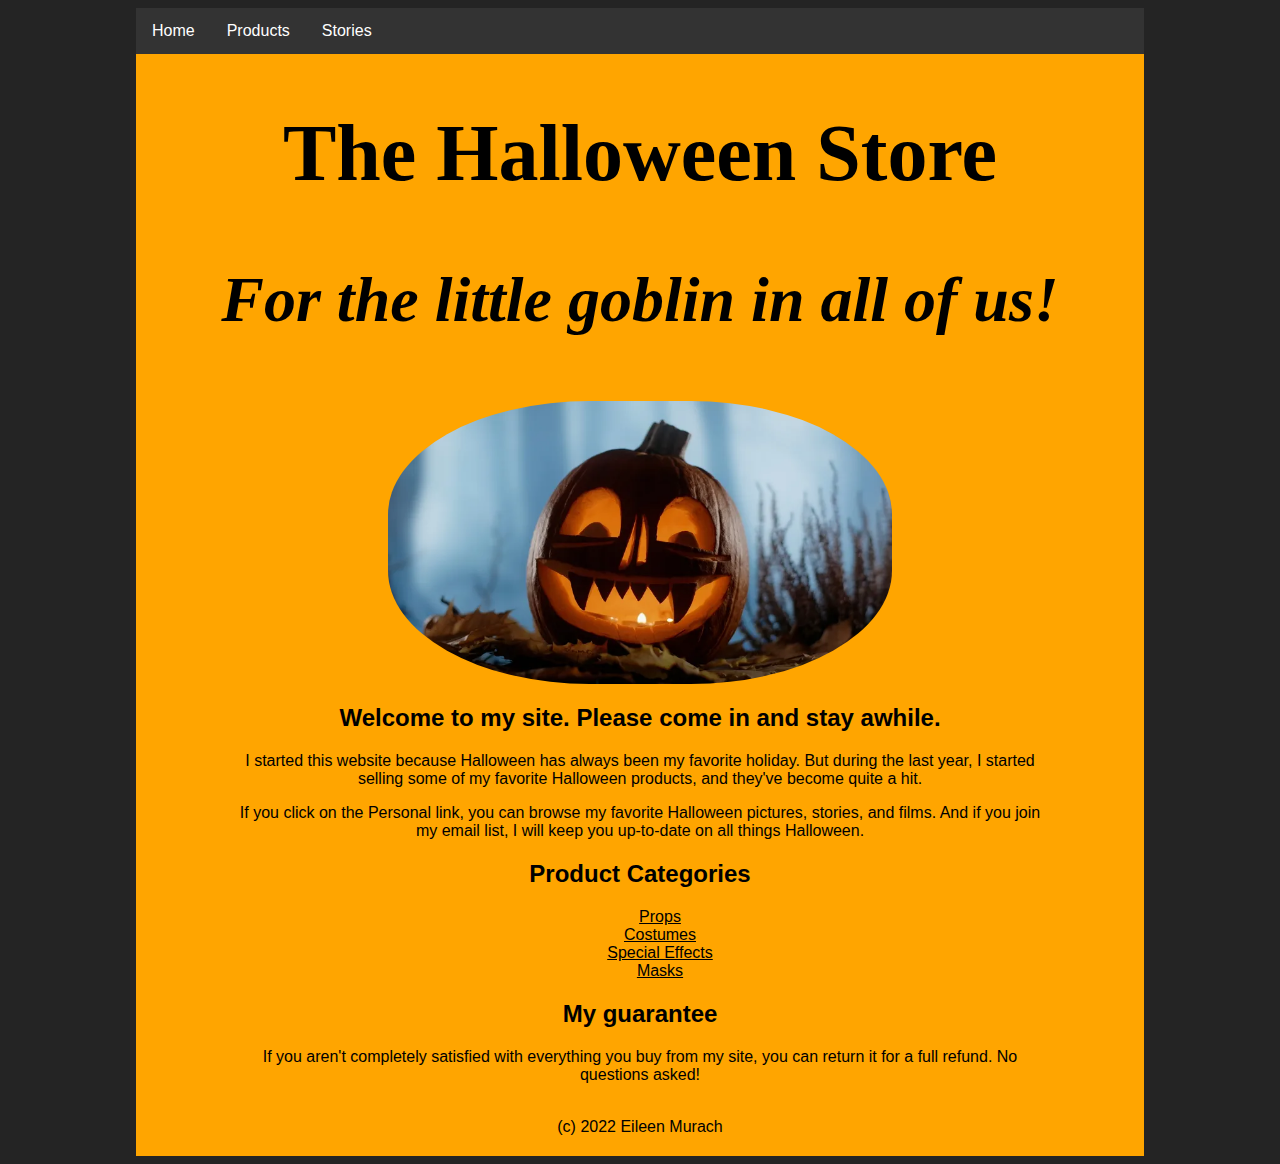
<file: public_html/index.html>
<!DOCTYPE html>

<!--
Halloween website project
Authors: Randall Hughes, Faibertha Francois
-->
<html lang="en">
    <head>
        <title>The Halloween Store</title>
        <meta charset="UTF-8">
        <meta name="keywords" content="halloween, store, holiday">
        <meta name="description" content="The go-to store for Halloween supplies">
        <meta name="author" content="Randall Hughes, Faibertha Francois">
        <meta name="viewport" content="width=device-width, initial-scale=1.0">
        <link href="https://fonts.cdnfonts.com/css/shlop" rel="stylesheet">
        <link href="https://fonts.cdnfonts.com/css/mistic-terror" rel="stylesheet">
        <link rel="stylesheet" href="base.css" type="text/css">
        <link rel="stylesheet" href="index.css" type="text/css">
    </head>
    
    <body>
        <nav class="main-navbar">
            <ul>
                <li><a href="index.html">Home</a></li>
                <li><a href="products.html">Products</a></li>
                <li><a href="stories.html">Stories</a></li>
            </ul>
        </nav>
        
        <h1 class="h1-spooky">The Halloween Store</h1>
        <h3 class="h3-welcome-subheader"><em>For the little goblin in all of us!</em></h3>
        <img class="centered-image-rounded" src="images/smiling_pumpkin1.png" alt="A smiling pumpkin"/>
        
        <h2 class="h2-subheader">Welcome to my site. Please come in and stay awhile.</h2>
        
        <p class="centered-paragraph-padded">
            I started this website because Halloween has always been my favorite holiday. But during the
            last year, I started selling some of my favorite Halloween products, and they've become quite 
            a hit.
        </p>
        <p class="centered-paragraph-padded">
            If you click on the Personal link, you can browse my favorite Halloween pictures, stories, and
            films. And if you join my email list, I will keep you up-to-date on all things Halloween.
        </p>
        
        
        <h2 class="h2-subheader">Product Categories</h2>

        <ul class="product-categories-list">
            <li>
                <a href="products.html">Props</a>
            </li>
            <li>
                <a href="products.html">Costumes</a>
            </li>
            <li>
                <a href="products.html">Special Effects</a>
            </li>
            <li>
                <a href="products.html">Masks</a>
            </li>
        </ul>
        
        <h2 class="h2-subheader">My guarantee</h2>
        <p class="centered-paragraph-padded">
            If you aren't completely satisfied with everything you buy from my site, 
            you can return it for a full refund. No questions asked!
        </p>        
       
        <br>
        <footer>(c) 2022 Eileen Murach</footer>
    </body>
</html>
</file>
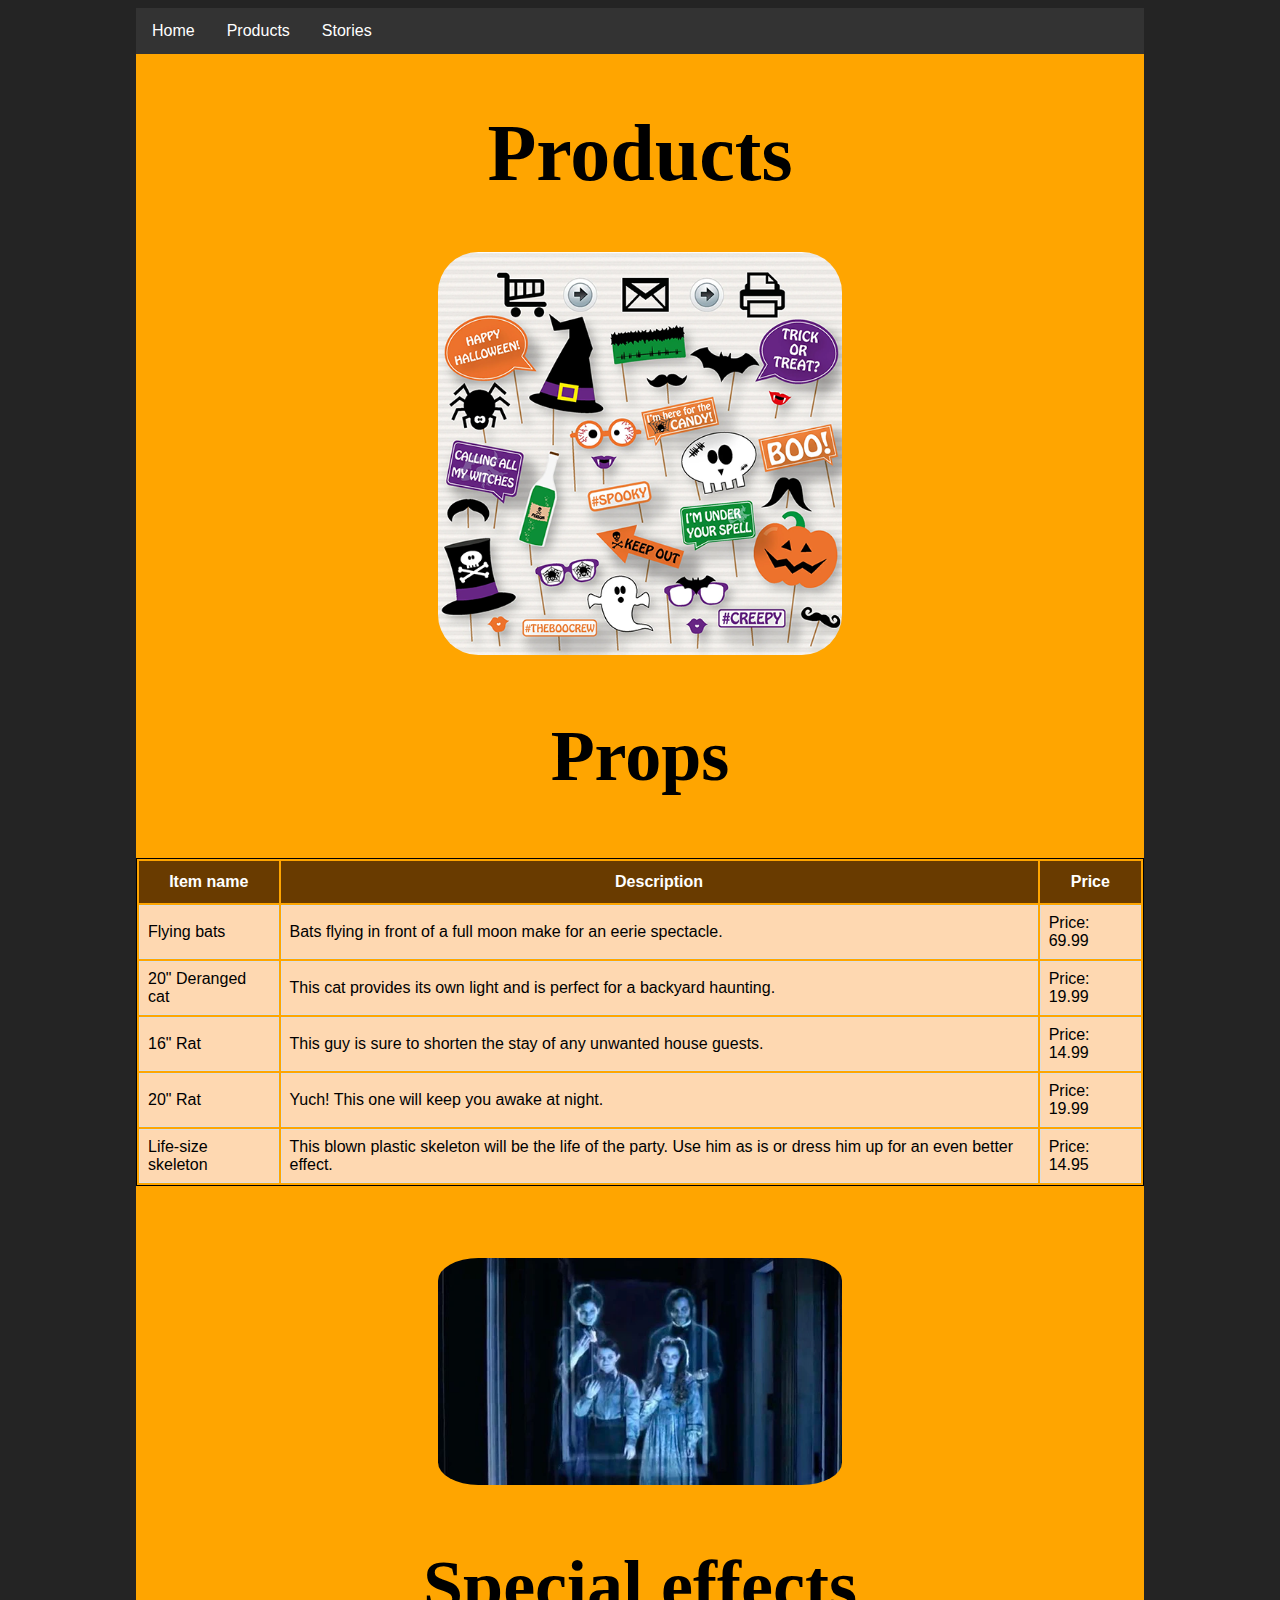
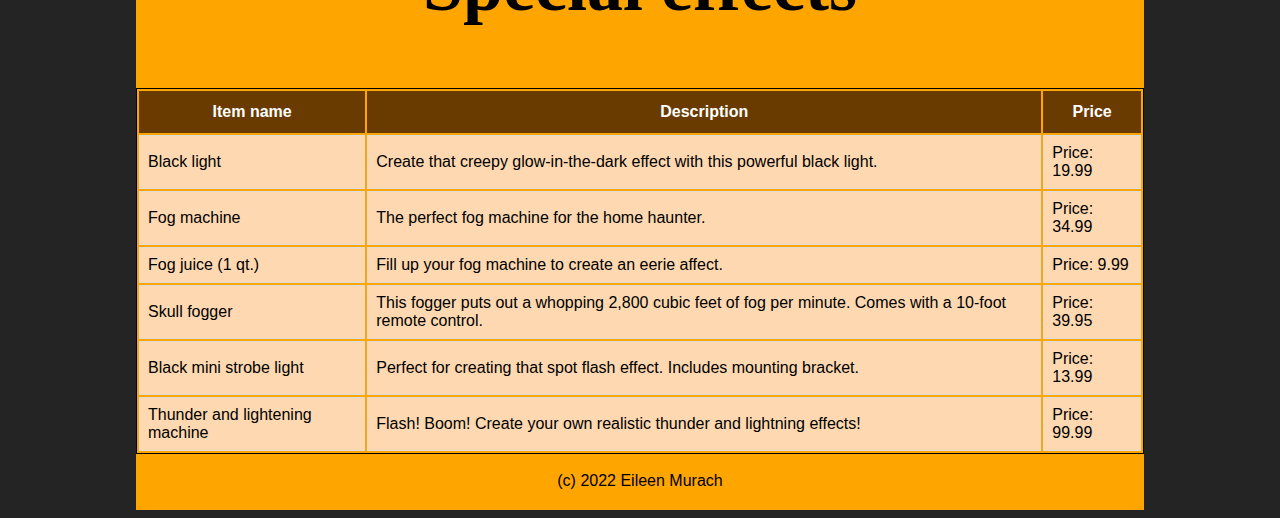
<file: public_html/products.html>
<!DOCTYPE html>

<!--
Halloween website project
Authors: Randall Hughes, Faibertha Francois
-->
<html lang="en">
    <head>
        <title>The Halloween Store - Products</title>
        <meta charset="UTF-8">
        <meta name="keywords" content="halloween, store, holiday">
        <meta name="description" content="The go-to store for Halloween supplies">
        <meta name="author" content="Randall Hughes, Faibertha Francois">
        <meta name="viewport" content="width=device-width, initial-scale=1.0">
        <link href="https://fonts.cdnfonts.com/css/shlop" rel="stylesheet">
        <link rel="stylesheet" href="base.css" type="text/css">
        <link rel="stylesheet" href="index.css" type="text/css">
    </head>
    
    <body>
        <nav class="main-navbar">
            <ul>
                <li><a href="index.html">Home</a></li>
                <li><a href="products.html">Products</a></li>
                <li><a href="stories.html">Stories</a></li>
            </ul>
        </nav>

        <h1 class="h1-spooky">Products</h1>

        <img class="product-image" src="images/halloween_props.png" alt="Halloween props image"/>
        <h2 class="product-table-header" id="props">Props</h2>
        <table>
            <tr>
                <th>Item name</th>
                <th>Description</th>
                <th>Price</th>
            </tr>
            <tr>
                <td>Flying bats</td>
                <td>Bats flying in front of a full moon make for an eerie spectacle.</td>
                <td>Price: 69.99</td>
            </tr>
            <tr>
                <td>20" Deranged cat</td>
                <td>This cat provides its own light and is perfect for a backyard haunting.</td>
                <td>Price: 19.99</td>
            </tr>
            <tr>
                <td>16" Rat</td>
                <td>This guy is sure to shorten the stay of any unwanted house guests.</td>
                <td>Price: 14.99</td>
            </tr>
            <tr>
                <td>20" Rat</td>
                <td>Yuch! This one will keep you awake at night.</td>
                <td>Price: 19.99</td>
            </tr>
            <tr>
                <td>Life-size skeleton</td>
                <td>This blown plastic skeleton will be the life of the party. Use him as is or dress him up for an even better effect.</td>
                <td>Price: 14.95</td>
            </tr>
        </table>

        <!--Line breaks to space it out-->
        <br> <br> <br> <br>
        <img class="product-image" src="images/special_effects.png" alt="Spooky special effects"/>
        <h2 class="product-table-header" id="special-effects">Special effects</h2>
        <table class="product-table">
            <tr>
                <th>Item name</th>
                <th>Description</th>
                <th>Price</th>
            </tr>
            <tr>
                <td>Black light</td>
                <td>Create that creepy glow-in-the-dark effect with this powerful black light.</td>
                <td>Price: 19.99</td>
            </tr>
            <tr>
                <td>Fog machine</td>
                <td>The perfect fog machine for the home haunter.</td>
                <td>Price: 34.99</td>
            </tr>
            <tr>
                <td>Fog juice (1 qt.)</td>
                <td>Fill up your fog machine to create an eerie affect.</td>
                <td>Price: 9.99</td>
            </tr>
            <tr>
                <td>Skull fogger</td>
                <td>This fogger puts out a whopping 2,800 cubic feet of fog per minute. Comes with a 10-foot remote control.</td>
                <td>Price: 39.95</td>
            </tr>
            <tr>
                <td>Black mini strobe light</td>
                <td>Perfect for creating that spot flash effect. Includes mounting bracket.</td>
                <td>Price: 13.99</td>
            </tr>
            <tr>
                <td>Thunder and lightening machine</td>
                <td>Flash! Boom! Create your own realistic thunder and lightning effects!</td>
                <td>Price: 99.99</td>
            </tr>
        </table>
        
        <br>
        <footer>(c) 2022 Eileen Murach</footer>
    </body>
</html>
</file>
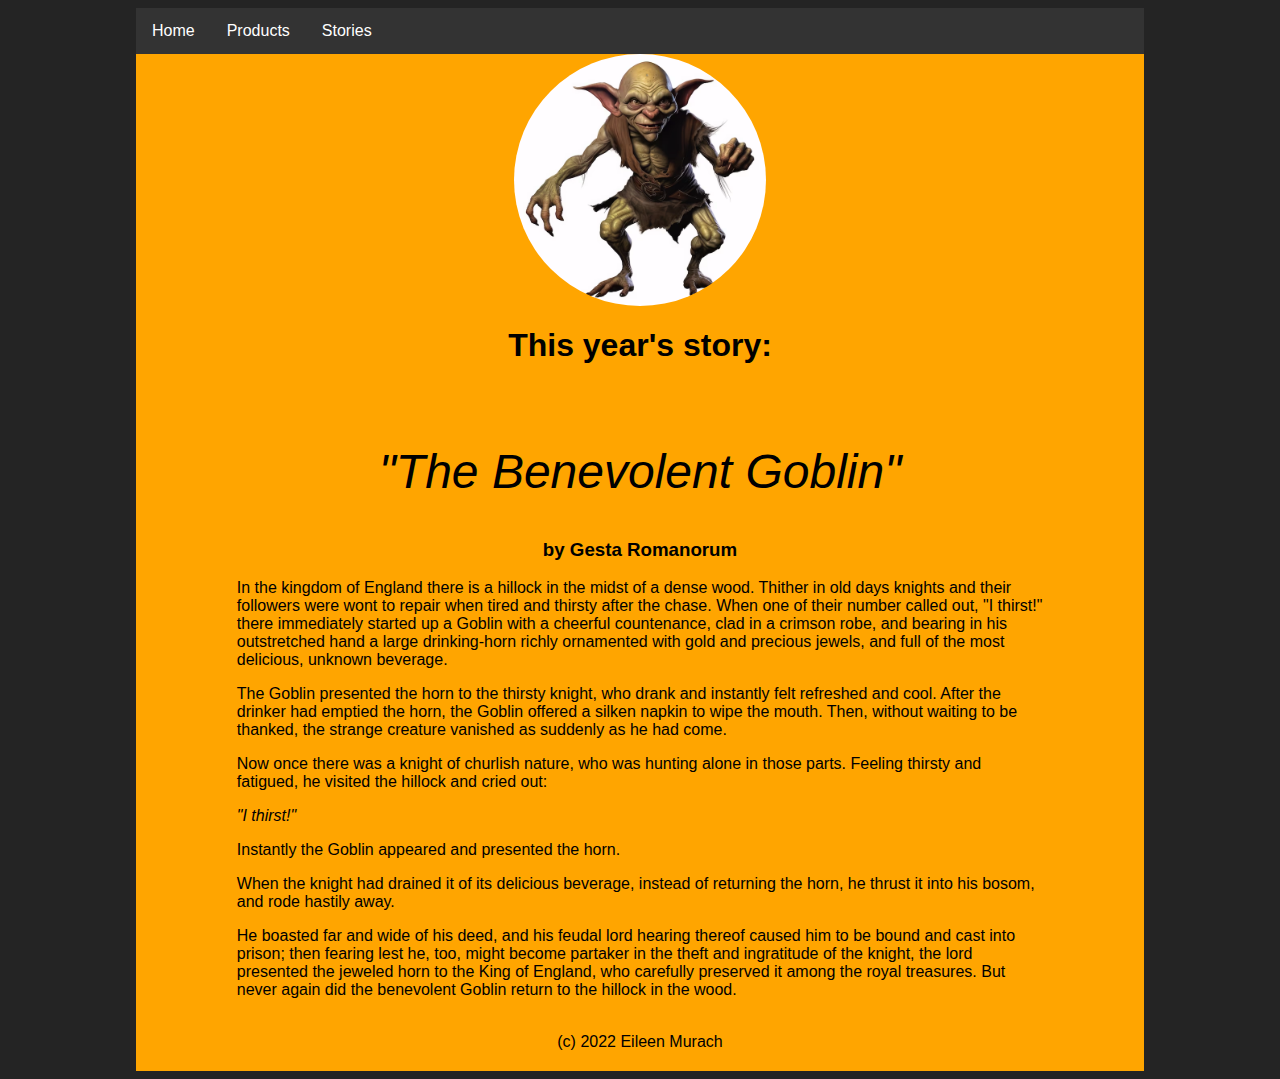
<file: public_html/stories.html>
<!DOCTYPE html>

<!--
Halloween website project
Authors: Randall Hughes, Faibertha Francois
-->
<html lang="en">
    <head>
        <title>The Halloween Store - Stories</title>
        <meta charset="UTF-8">
        <meta name="keywords" content="halloween, store, holiday, stories">
        <meta name="description" content="The go-to store for Halloween supplies">
        <meta name="author" content="Randall Hughes, Faibertha Francois">
        <meta name="viewport" content="width=device-width, initial-scale=1.0">
        <link href="https://fonts.cdnfonts.com/css/shlop" rel="stylesheet">
        <link rel="stylesheet" href="base.css" type="text/css">
        <link rel="stylesheet" href="index.css" type="text/css">
    </head>
    <body>
        <nav class="main-navbar">
            <ul>
                <li><a href="index.html">Home</a></li>
                <li><a href="products.html">Products</a></li>
                <li><a href="stories.html">Stories</a></li>
            </ul>
        </nav>
        
        <img class="centered-image" src="images/realistic_goblin.png" width="500" height="500" alt="A spooky goblin"/>

        <h1 class="centered-h1">This year's story:</h1>
        <br>
        <h2 class="story-title"><em>"The Benevolent Goblin"</em></h2>
        <h3 class="centered-h3">by Gesta Romanorum</h3>

        <p class="padded-paragraph">
            In the kingdom of England there is a hillock in the midst of a dense wood. Thither in old days knights and their followers
            were wont to repair when tired and thirsty after the chase. When one of their number called out, "I thirst!" there immediately
            started up a Goblin with a cheerful countenance, clad in a crimson robe, and bearing in his outstretched hand a large drinking-horn
            richly ornamented with gold and precious jewels, and full of the most delicious, unknown beverage.
        </p>
        <p class="padded-paragraph">
            The Goblin presented the horn to the thirsty knight, who drank and instantly felt refreshed and cool. After the
            drinker had emptied the horn, the Goblin offered a silken napkin to wipe the mouth. Then, without waiting to be
            thanked, the strange creature vanished as suddenly as he had come.
        </p>

        <p class="padded-paragraph">
            Now once there was a knight of churlish nature, who was hunting alone in those parts.
            Feeling thirsty and fatigued, he visited the hillock and cried out:
        </p>

        <p class="padded-paragraph">
            <em>"I thirst!"</em>
        </p>

        <p class="padded-paragraph">
            Instantly the Goblin appeared and presented the horn.
        </p>

        <p class="padded-paragraph">
            When the knight had drained it of its delicious beverage, instead of returning the horn, he thrust it into his bosom, and rode hastily away.
        </p>
        <p class="padded-paragraph">
            He boasted far and wide of his deed, and his feudal lord hearing thereof caused him to be bound and cast into prison; 
            then fearing lest he, too, might become partaker in the theft and ingratitude of the knight, the lord presented the jeweled horn
            to the King of England, who carefully preserved it among the royal treasures. But never again did the benevolent Goblin 
            return to the hillock in the wood.
        </p>
        
        <br>
        <footer>(c) 2022 Eileen Murach</footer>
    </body>
</html>
</file>
<file: public_html/base.css>
/*
Click nbfs://nbhost/SystemFileSystem/Templates/Licenses/license-default.txt to change this license
Click nbfs://nbhost/SystemFileSystem/Templates/ClientSide/css.css to edit this template
*/
/* 
    Created on : Oct 2, 2024, 10:06:04 AM
    Author     : Randall Hughes

Base layout css file with core elements
more specific styles are in index.css
*/

@charset "UTF-8";

/* Custom fonts */
@font-face {
    font-family: 'Shlop', sans-serif;
    
}
@font-face{
    font-family: 'Mistic Terror';
    font-style: normal;
    font-weight: 400;
    src:local(''), url(https://fonts.cdnfonts.com/s/107494/Mistic-Terror-BF654b7f3772cd5.woff) format('woff')
}
@font-face {
    font-family: 'Gypsy Curse';
    src: url(../font/Gypsy_Curse.ttf) format('ttf');
}


/* Base html and body */
html {
    background-color: #242424;
    padding-bottom: 0px;
    /* Use percent instead of px for responsiveness (adapts to viewport) */
    padding-left: 10%;
    padding-right: 10%;
}

body {
    background-color: orange;
    font-family: Verdana, Arial, Helvetica;
    padding-bottom: 20px;
    padding-left: 0px;
    padding-right: 0px;
    padding-top: 0px;
}

/* Font */
sans-serif {
    width: 800px;
    background-color: white;
    margin: 0 auto;
    padding: 0;
    border: 3px solid black;
    box-shadow: 0 9px 18px 9px;
}

/* DEFAULT h1,h2,h3 */
h1 {
    color: black;
}

h2, h3 {
    color: black
}

/* FOOTER */
footer {
    text-align: center;
}

/* ASIDE */
aside {
    float: left;
    width: 100px;
    padding: 20px 0;
}

/* TABLES */
table {
    border: 1px solid;
}

th {
    padding-top: 12px;
    padding-bottom: 12px;
    background-color: #693b00;
    color: white;
}

td {
    border: 1px solid #ddd;
    padding: 8px;
}

tr {
    background-color: #FED8B1;
}

tr:hover {
    background-color: #ddd;
}


/* Prominent classes (nav, etc) */
.main-navbar {
    text-align: center;
}

.main-navbar ul {
    list-style-type: none;
    margin: 0;
    padding: 0;
    overflow: hidden;
    background-color: #333;
}

.main-navbar li {
    float: left;
}

.main-navbar li a {
    display: block;
    color: white;
    padding: 14px 16px;
    text-decoration: none;
}

.main-navbar li a:hover {
    background-color: #111;
}

.h1-spooky {
    font-family: 'Shlop';
    font-size: 5em;
    text-align: center;
    color: black;
}

.h3-welcome-subheader {
    text-align: center;
    font-family: Mistic Terror;
    font-size: 4em;
}

.centered-image {
    display: block;
    margin-left: auto;
    margin-right: auto;
    width: 25%;
    height: 25%;
    border-radius: 50%
}
</file>
<file: public_html/index.css>
/*
Click nbfs://nbhost/SystemFileSystem/Templates/Licenses/license-default.txt to change this license
Click nbfs://nbhost/SystemFileSystem/Templates/ClientSide/css.css to edit this template
*/
/* 
    Created on : Sep 24, 2024, 3:58:25 PM
    Author     : Randall Hughes
*/

@charset "UTF-8";

@font-face{
    font-family: 'Mistic Terror';
    font-style: normal;
    font-weight: 400;
    src:local(''), url(https://fonts.cdnfonts.com/s/107494/Mistic-Terror-BF654b7f3772cd5.woff) format('woff')
}

/* CLASSES */ 
.product-image {
    display: block;
    margin-left: auto;
    margin-right: auto;
    width: 40%;
    height: 40%;
    border-radius: 10%;
}

.product-table-header {
    text-align: center;
    font-family: 'Mistic Terror';
    font-size: 4.5rem;
}

.product-table {
    align-content: center;
    align-items: center;
}

.pageheader {
    text-align: center
}

.pagesubheader {
    text-align: center
}

.h2-subheader {
    text-align: center;
}

.centered-paragraph-padded {
    text-align: center;
    padding-left: 10%;
    padding-right: 10%;
}

.centered-image-rounded {
    display: block;
    margin-left: auto;
    margin-right: auto;
    width: 50%;
    border-radius: 40%;
}

.centered-h1, .centered-h2, .centered-h3 {
    text-align: center;
}

.padded-paragraph {
    padding-left: 10%;
    padding-right: 10%;
}

.product-categories-list, .product-categories-list li {
    text-align: center;
    text-decoration: none;
    list-style: none;
}

.product-categories-list li a {
    color: black;
    text-decoration: underline;
}

.product-categories-list li a:hover {
    color: blue;
}

.story-title {
    text-align: center;
    font-weight: 500;
    font-size: 3rem;
}
</file>
